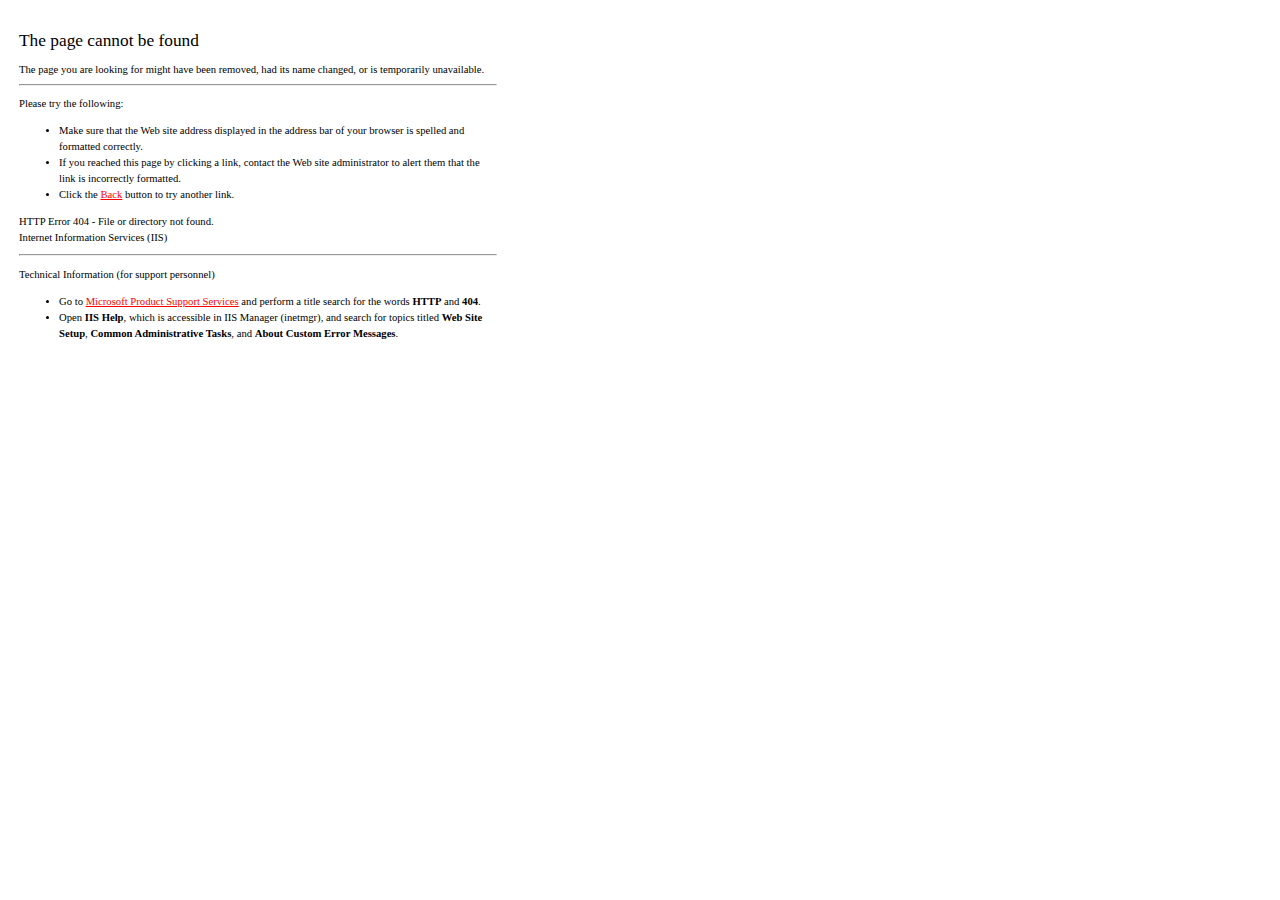
<file: mvc/index.html>
<!DOCTYPE html PUBLIC "-//W3C//DTD HTML 4.01//EN" "http://www.w3.org/TR/html4/strict.dtd">
<html><head><title>The page cannot be found</title>
<meta http-equiv="Content-Type" content="text/html; charset=windows-1252">
<style type="text/css">
  BODY { font: 8pt/12pt verdana }
  H1 { font: 13pt/15pt verdana }
  H2 { font: 8pt/12pt verdana }
  A:link { color: red }
  A:visited { color: maroon }
</style>
</head><body><table border="0" cellspacing="10" width="500"><tbody><tr><td>

<h1>The page cannot be found</h1>
The page you are looking for might have been removed, had its name changed, or is temporarily unavailable.
<hr>
<p>Please try the following:</p>
<ul>
<li>Make sure that the Web site address displayed in the address bar of your browser is spelled and formatted correctly.</li>
<li>If you reached this page by clicking a link, contact
 the Web site administrator to alert them that the link is incorrectly formatted.
</li>
<li>Click the <a href="javascript:history.back(1)">Back</a> button to try another link.</li>
</ul>
<h2>HTTP Error 404 - File or directory not found.<br>Internet Information Services (IIS)</h2>
<hr>
<p>Technical Information (for support personnel)</p>
<ul>
<li>Go to <a href="http://go.microsoft.com/fwlink/?linkid=8180">Microsoft Product Support Services</a> and perform a title search for the words <b>HTTP</b> and <b>404</b>.</li>
<li>Open <b>IIS Help</b>, which is accessible in IIS Manager (inetmgr),
 and search for topics titled <b>Web Site Setup</b>, <b>Common Administrative Tasks</b>, and <b>About Custom Error Messages</b>.</li>
</ul>

</td></tr></tbody></table>
</body></html>
</file>
